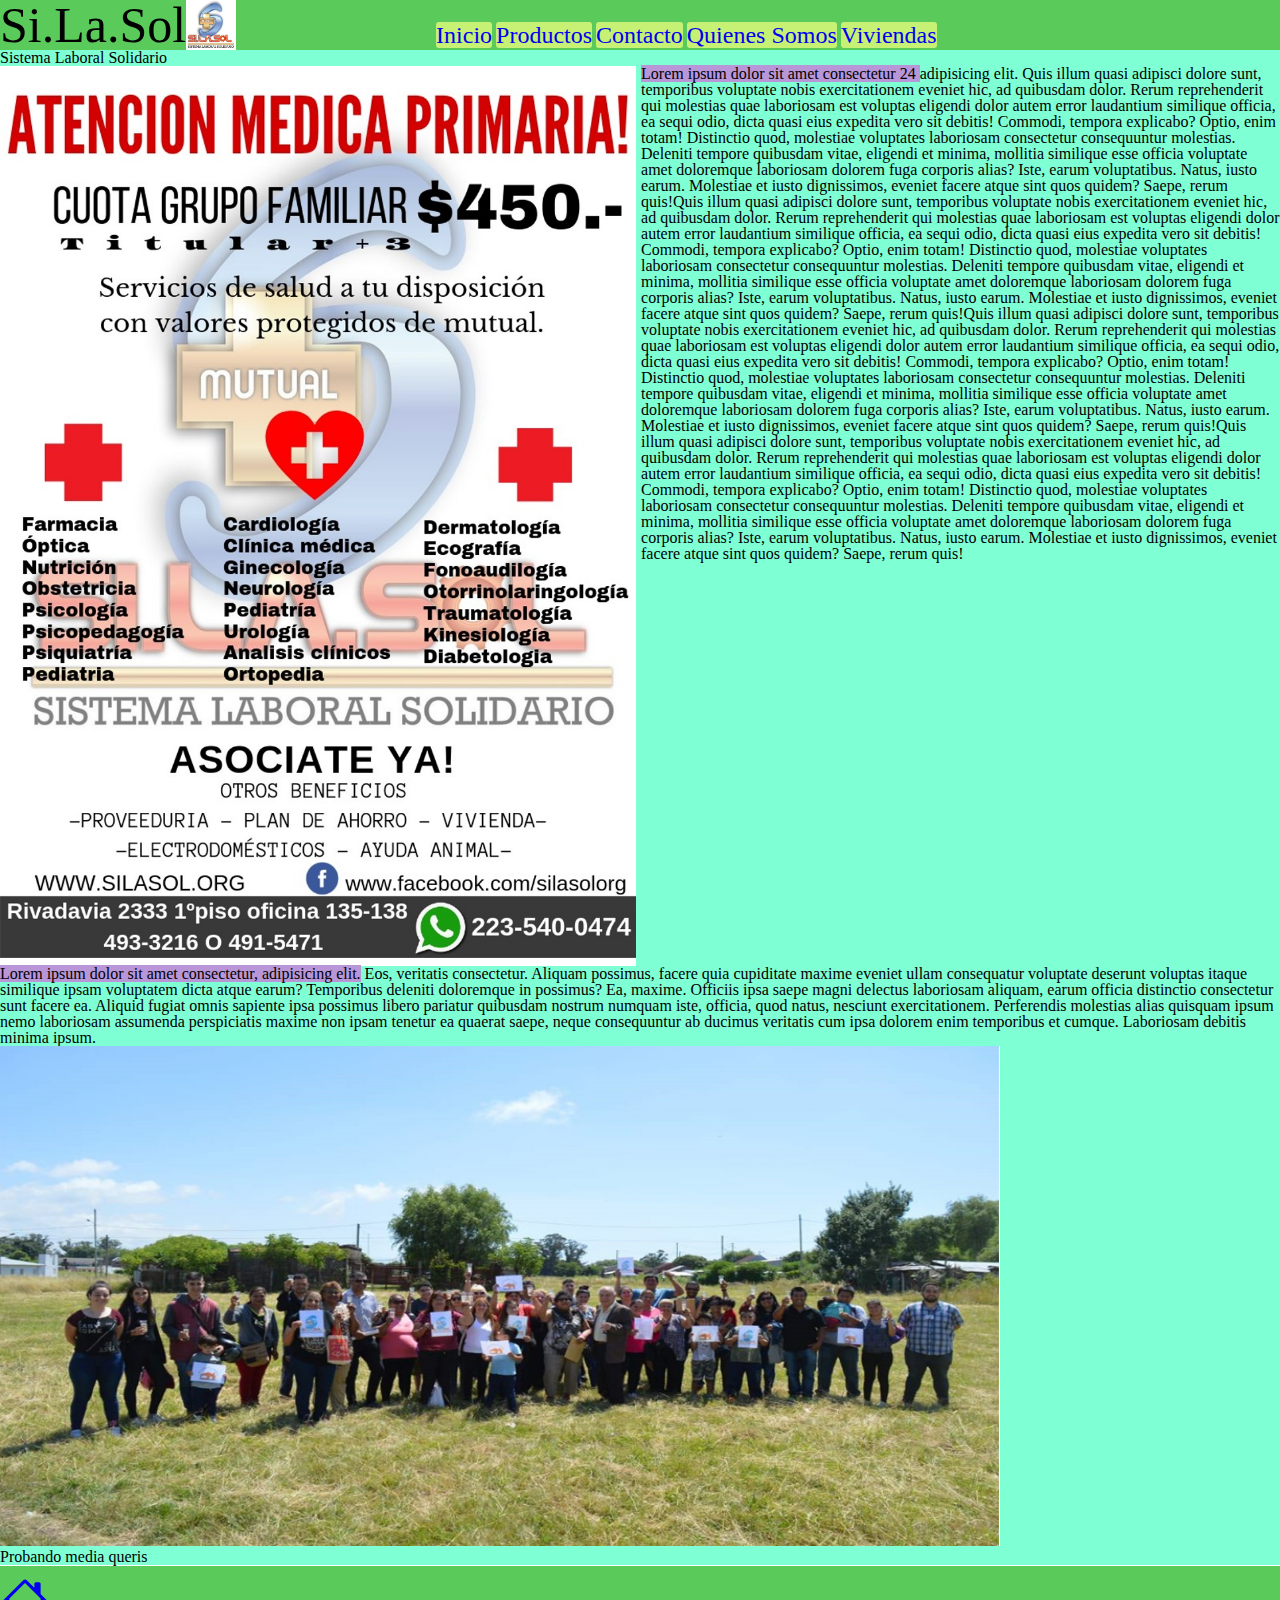
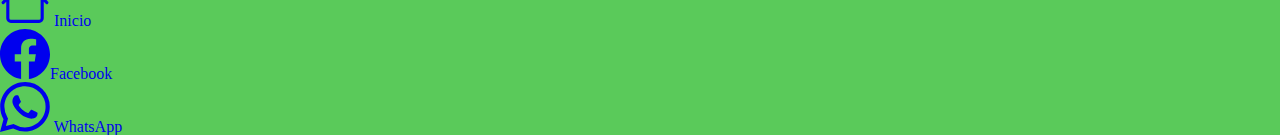
<file: index.html>
<!DOCTYPE html>
<html lang="en">
<head>
    <meta charset="UTF-8">
    <meta http-equiv="X-UA-Compatible" content="IE=edge">
    <meta name="viewport" content="width=device-width, initial-scale=1.0">
    <title>Si.La.Sol</title>
    <link rel="shortcut icon" href="./imagen/Logo silasol jpg.jpg" type="image/x-icon">
    <link rel="stylesheet" href="./css/css.css">
    <link rel="preconnect" href="https://fonts.googleapis.com">
    <link rel="preconnect" href="https://fonts.gstatic.com" crossorigin>
    <link href="https://fonts.googleapis.com/css2?family=Heebo:wght@400;700&family=Open+Sans:wght@400;700&display=swap" rel="stylesheet">
    <link rel="stylesheet" href="./css/reset.css">
    <link href="https://cdn.jsdelivr.net/npm/bootstrap@5.3.0-alpha1/dist/css/bootstrap.min.css" rel="stylesheet" integrity="sha384-GLhlTQ8iRABdZLl6O3oVMWSktQOp6b7In1Zl3/Jr59b6EGGoI1aFkw7cmDA6j6gD" crossorigin="anonymous">
</head>
<body>
    <header class="header">
        <h1 class="header__titulo">Si.La.Sol</h1>
        <img class="header__img" src="./imagen/Logo silasol jpg.jpg" alt="Logo"
        height="50px" width="auto" id="logo">
        <nav class="header__nav">
            <ul class="header__nav__ul">
                <li class="header__nav__ul__item"><a href="./index.html">Inicio</a></li>
                <li class="header__nav__ul__item"><a href="./pages/productos.html">Productos</a></li>
                <li class="header__nav__ul__item"><a href="./pages/contacto.html">Contacto</a></li>
                <li class="header__nav__ul__item"><a href="./pages/quienes somos.html">Quienes Somos</a></li>
                <li class="header__nav__ul__item"><a href="./pages/viviendas.html">Viviendas</a></li>
            </ul>
        </nav>
    </header>

<main id="contenido">

    <h2 class="main__titulo">Sistema Laboral Solidario</h2>
    <div class="main__div">
        <img  class="main__div__img" src="./imagen/WhatsApp Image 2019-06-26 at 15.56.46.jpeg" alt="imagen promo" class="imangen"
        width="650" height="900">
        <p class="main__div__parrafo">
             <span>
                 <strong> 
                     Lorem ipsum dolor sit amet consectetur 24
                </strong>
             </span>
            adipisicing elit. Quis illum quasi adipisci dolore sunt, temporibus voluptate nobis exercitationem eveniet hic, ad quibusdam dolor. Rerum reprehenderit qui molestias quae laboriosam est voluptas eligendi dolor autem error laudantium similique officia, ea sequi odio, dicta quasi eius expedita vero sit debitis! Commodi, tempora explicabo? Optio, enim totam! Distinctio quod, molestiae voluptates laboriosam consectetur consequuntur molestias. Deleniti tempore quibusdam vitae, eligendi et minima, mollitia similique esse officia voluptate amet doloremque laboriosam dolorem fuga corporis alias? Iste, earum voluptatibus. Natus, iusto earum. Molestiae et iusto dignissimos, eveniet facere atque sint quos quidem? Saepe, rerum quis!Quis illum quasi adipisci dolore sunt, temporibus voluptate nobis exercitationem eveniet hic, ad quibusdam dolor. Rerum reprehenderit qui molestias quae laboriosam est voluptas eligendi dolor autem error laudantium similique officia, ea sequi odio, dicta quasi eius expedita vero sit debitis! Commodi, tempora explicabo? Optio, enim totam! Distinctio quod, molestiae voluptates laboriosam consectetur consequuntur molestias. Deleniti tempore quibusdam vitae, eligendi et minima, mollitia similique esse officia voluptate amet doloremque laboriosam dolorem fuga corporis alias? Iste, earum voluptatibus. Natus, iusto earum. Molestiae et iusto dignissimos, eveniet facere atque sint quos quidem? Saepe, rerum quis!Quis illum quasi adipisci dolore sunt, temporibus voluptate nobis exercitationem eveniet hic, ad quibusdam dolor. Rerum reprehenderit qui molestias quae laboriosam est voluptas eligendi dolor autem error laudantium similique officia, ea sequi odio, dicta quasi eius expedita vero sit debitis! Commodi, tempora explicabo? Optio, enim totam! Distinctio quod, molestiae voluptates laboriosam consectetur consequuntur molestias. Deleniti tempore quibusdam vitae, eligendi et minima, mollitia similique esse officia voluptate amet doloremque laboriosam dolorem fuga corporis alias? Iste, earum voluptatibus. Natus, iusto earum. Molestiae et iusto dignissimos, eveniet facere atque sint quos quidem? Saepe, rerum quis!Quis illum quasi adipisci dolore sunt, temporibus voluptate nobis exercitationem eveniet hic, ad quibusdam dolor. Rerum reprehenderit qui molestias quae laboriosam est voluptas eligendi dolor autem error laudantium similique officia, ea sequi odio, dicta quasi eius expedita vero sit debitis! Commodi, tempora explicabo? Optio, enim totam! Distinctio quod, molestiae voluptates laboriosam consectetur consequuntur molestias. Deleniti tempore quibusdam vitae, eligendi et minima, mollitia similique esse officia voluptate amet doloremque laboriosam dolorem fuga corporis alias? Iste, earum voluptatibus. Natus, iusto earum. Molestiae et iusto dignissimos, eveniet facere atque sint quos quidem? Saepe, rerum quis!
        </p>
    
    </div>    
    
    <div>

    <p class="main__div__parrafo">
       <span><strong> Lorem ipsum dolor sit amet consectetur, adipisicing elit.</strong></span> Eos, veritatis consectetur. Aliquam possimus, facere quia cupiditate maxime eveniet ullam consequatur voluptate deserunt voluptas itaque similique ipsam voluptatem dicta atque earum? Temporibus deleniti doloremque in possimus? Ea, maxime. Officiis ipsa saepe magni delectus laboriosam aliquam, earum officia distinctio consectetur sunt facere ea. Aliquid fugiat omnis sapiente ipsa possimus libero pariatur quibusdam nostrum numquam iste, officia, quod natus, nesciunt exercitationem. Perferendis molestias alias quisquam ipsum nemo laboriosam assumenda perspiciatis maxime non ipsam tenetur ea quaerat saepe, neque consequuntur ab ducimus veritatis cum ipsa dolorem enim temporibus et cumque. Laboriosam debitis minima ipsum.</p>
        <img class="main__div__parrafo__img" src="./imagen/gente.png" alt="Gente" height="500" width="1000"class="gente">
    </div>
    <div><h4>Probando media queris</h4></div>
</main>   
    
<script src="https://cdn.jsdelivr.net/npm/bootstrap@5.3.0-alpha1/dist/js/bootstrap.bundle.min.js" integrity="sha384-w76AqPfDkMBDXo30jS1Sgez6pr3x5MlQ1ZAGC+nuZB+EYdgRZgiwxhTBTkF7CXvN" crossorigin="anonymous"></script>

<footer class="pie">
    
    
    <a class="pie_a" href="./index.html"><svg xmlns="http://www.w3.org/2000/svg" width="50" height="auto" fill="currentColor" class="bi bi-house" viewBox="0 0 16 16">
        <path d="M8.707 1.5a1 1 0 0 0-1.414 0L.646 8.146a.5.5 0 0 0 .708.708L2 8.207V13.5A1.5 1.5 0 0 0 3.5 15h9a1.5 1.5 0 0 0 1.5-1.5V8.207l.646.647a.5.5 0 0 0 .708-.708L13 5.793V2.5a.5.5 0 0 0-.5-.5h-1a.5.5 0 0 0-.5.5v1.293L8.707 1.5ZM13 7.207V13.5a.5.5 0 0 1-.5.5h-9a.5.5 0 0 1-.5-.5V7.207l5-5 5 5Z"/>
      </svg> Inicio</a>
    <a class="pie_a" href="https://www.facebook.com/silasolorg/" target="_blank"> <svg xmlns="http://www.w3.org/2000/svg" width="50" height="auto" fill="currentColor" class="bi bi-facebook" viewBox="0 0 16 16">
        <path d="M16 8.049c0-4.446-3.582-8.05-8-8.05C3.58 0-.002 3.603-.002 8.05c0 4.017 2.926 7.347 6.75 7.951v-5.625h-2.03V8.05H6.75V6.275c0-2.017 1.195-3.131 3.022-3.131.876 0 1.791.157 1.791.157v1.98h-1.009c-.993 0-1.303.621-1.303 1.258v1.51h2.218l-.354 2.326H9.25V16c3.824-.604 6.75-3.934 6.75-7.951z"/>
      </svg>Facebook</a>
    <a class="pie_a" href="https://api.whatsapp.com/send?phone=%2B542235400474&fbclid=IwAR19FDx7lKIBfdMi1DIQXU4MSKEjNM5yCfpDGeL297csPQtKA3OAd_nwppw" target="_blanks"><svg xmlns="http://www.w3.org/2000/svg" width="50" height="auto" fill="currentColor" class="bi bi-whatsapp" viewBox="0 0 16 16">
        <path d="M13.601 2.326A7.854 7.854 0 0 0 7.994 0C3.627 0 .068 3.558.064 7.926c0 1.399.366 2.76 1.057 3.965L0 16l4.204-1.102a7.933 7.933 0 0 0 3.79.965h.004c4.368 0 7.926-3.558 7.93-7.93A7.898 7.898 0 0 0 13.6 2.326zM7.994 14.521a6.573 6.573 0 0 1-3.356-.92l-.24-.144-2.494.654.666-2.433-.156-.251a6.56 6.56 0 0 1-1.007-3.505c0-3.626 2.957-6.584 6.591-6.584a6.56 6.56 0 0 1 4.66 1.931 6.557 6.557 0 0 1 1.928 4.66c-.004 3.639-2.961 6.592-6.592 6.592zm3.615-4.934c-.197-.099-1.17-.578-1.353-.646-.182-.065-.315-.099-.445.099-.133.197-.513.646-.627.775-.114.133-.232.148-.43.05-.197-.1-.836-.308-1.592-.985-.59-.525-.985-1.175-1.103-1.372-.114-.198-.011-.304.088-.403.087-.088.197-.232.296-.346.1-.114.133-.198.198-.33.065-.134.034-.248-.015-.347-.05-.099-.445-1.076-.612-1.47-.16-.389-.323-.335-.445-.34-.114-.007-.247-.007-.38-.007a.729.729 0 0 0-.529.247c-.182.198-.691.677-.691 1.654 0 .977.71 1.916.81 2.049.098.133 1.394 2.132 3.383 2.992.47.205.84.326 1.129.418.475.152.904.129 1.246.08.38-.058 1.171-.48 1.338-.943.164-.464.164-.86.114-.943-.049-.084-.182-.133-.38-.232z"/>
      </svg> WhatsApp </a>
</footer>

</body>
</html>
</file>
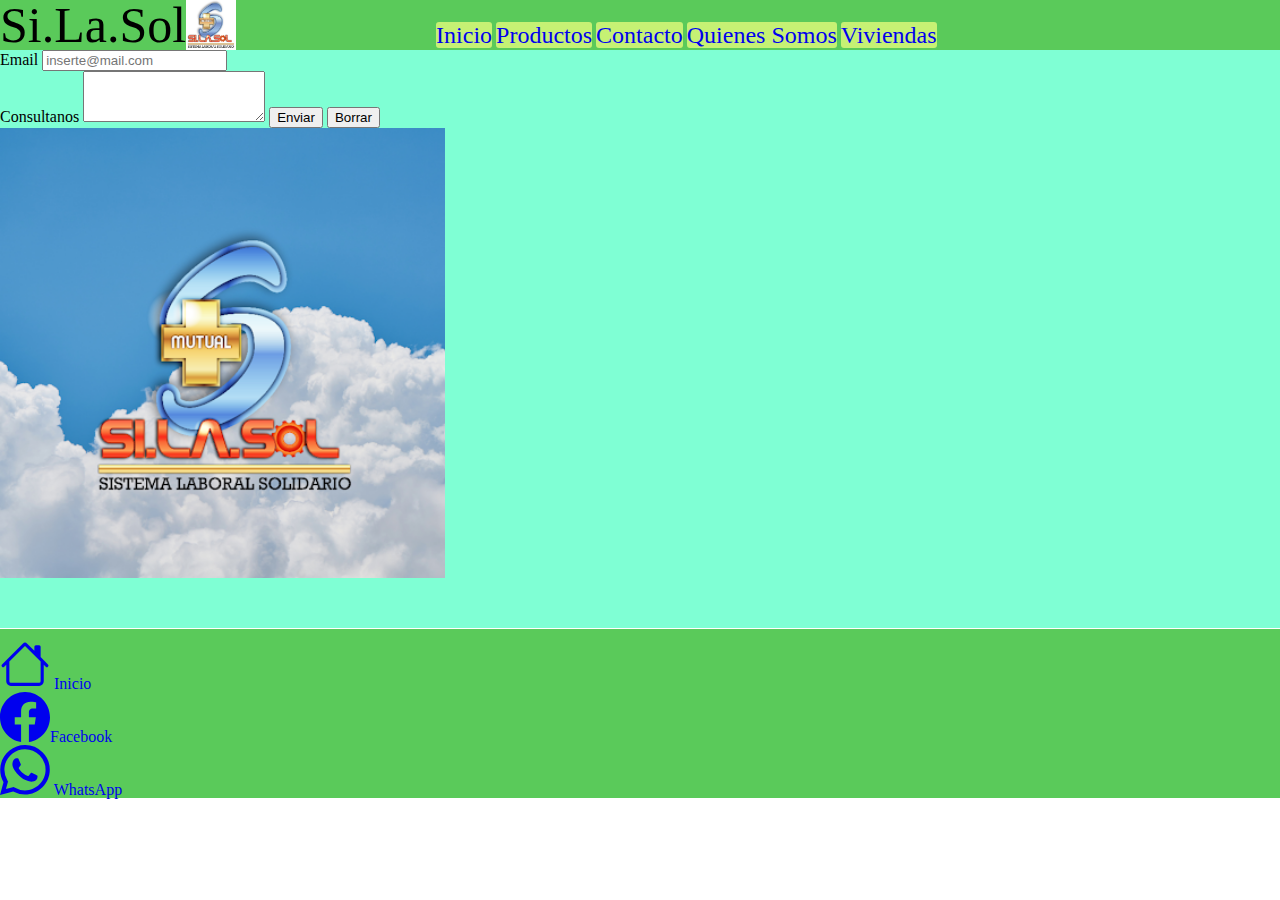
<file: pages/contacto.html>
<!DOCTYPE html>
<html lang="en">
<head>
    <meta charset="UTF-8">
    <meta http-equiv="X-UA-Compatible" content="IE=edge">
    <meta name="viewport" content="width=device-width, initial-scale=1.0">
    <title>Contacto</title>
    <link rel="stylesheet" href="../css/css.css">
    <link rel="shortcut icon" href="../imagen/Logo silasol jpg.jpg" type="image/x-icon">
    <link rel="preconnect" href="https://fonts.googleapis.com">
    <link rel="preconnect" href="https://fonts.gstatic.com" crossorigin>
    <link href="https://fonts.googleapis.com/css2?family=Heebo:wght@400;700&family=Open+Sans:wght@400;700&display=swap" rel="stylesheet">
    <link rel="stylesheet" href="../css/reset.css">
    <link href="https://cdn.jsdelivr.net/npm/bootstrap@5.3.0-alpha1/dist/css/bootstrap.min.css" rel="stylesheet" integrity="sha384-GLhlTQ8iRABdZLl6O3oVMWSktQOp6b7In1Zl3/Jr59b6EGGoI1aFkw7cmDA6j6gD" crossorigin="anonymous">
</head>
<body>
    <header class="header">
        <h1 class="header__titulo">Si.La.Sol</h1>
        <img class="header__img" src="../imagen/Logo silasol jpg.jpg" alt="Logo"
        height="50px" width="auto" id="logo">
        <nav class="header__nav">
            <ul class="header__nav__ul">
                <li class="header__nav__ul__item"><a href="../index.html">Inicio</a></li>
                <li class="header__nav__ul__item"><a href="./productos.html">Productos</a></li>
                <li class="header__nav__ul__item"><a href="./contacto.html">Contacto</a></li>
                <li class="header__nav__ul__item"><a href="./quienes somos.html">Quienes Somos</a></li>
                <li class="header__nav__ul__item"><a href="./viviendas.html">Viviendas</a></li>
            </ul>
        </nav>
    </header>

   <div>

       <!-- <section class="section__fondo">
           
           <div class="div__h2">
               <h2>Contactanos</h2>
            </div>
            
            <section class="section__form">
                <form action="">
                    <label for="nombre">Nombre</label>
                    <input type="text" id="Nombre" required>
                    <label for="Apellido">Apellido</label>
                    <input type="text" id="Apellido" required>
                    <label for="Email">Email</label>
                    <input type="email" name="" id="Email" required>
                    <label for="Telefono">Telefono</label>
                    <input type="text" id="Telefono" required>
                    <label for="Consultas">Consultas</label>
                    <textarea name="" id="Consultas" cols="30" rows="10" class="bloque"></textarea>
                    <label for="masculino">Masculino</label>
                    <input type="radio" name="genero" id="masculino" class="genero">
                    <label for="Femenino">Femenino</label>
                    <input type="radio" name="genero" id="Femenino" class="genero">
                    <label for="Otro">Otro</label>
                    <input type="radio" name="genero" id="Otro" class="genero">
                    <input type="submit" value="Enviar">
                    <input type="reset" value="Borrar Todo">
                    
                </section>
            </form> -->
        </div> 
        <section class="fondo__contacto">
            <form action="">

                <div class="mb-3">
                    <label for="exampleFormControlInput1" class="form-label">Email </label>
                    <input type="email" class="form-control" id="exampleFormControlInput1" placeholder="inserte@mail.com">
                </div>
                <div class="mb-3">
                    <label for="exampleFormControlTextarea1" class="form-label">Consultanos</label>
                    <textarea class="form-control" id="exampleFormControlTextarea1" rows="3"></textarea >
                        <input type="button" value="Enviar">
                        <input type="reset" value="Borrar">
                    </form>
            </div>
            <div class="contacto">
                <img class="contacto__1" src="../imagen/silasol3.png" alt="silasol3" width="450" height="450" >
            
                <iframe class="contacto__2" src="https://www.google.com/maps/embed?pb=!1m14!1m8!1m3!1d12575.54081884783!2d-57.5552127!3d-38.003138!3m2!1i1024!2i768!4f13.1!3m3!1m2!1s0x9584dc1ba96b74f5%3A0x1758870b45f4565e!2sAsociaci%C3%B3n%20Mutual%20Sistema%20Laboral%20Solidario%20-%20SILASOL!5e0!3m2!1ses!2sar!4v1676932755085!5m2!1ses!2sar" width="100%" height="450" style="border:0;" allowfullscreen="" loading="lazy" referrerpolicy="no-referrer-when-downgrade"></iframe>
            
            
    
            </div>
        </section>
        
        
        <script src="https://cdn.jsdelivr.net/npm/bootstrap@5.3.0-alpha1/dist/js/bootstrap.bundle.min.js" integrity="sha384-w76AqPfDkMBDXo30jS1Sgez6pr3x5MlQ1ZAGC+nuZB+EYdgRZgiwxhTBTkF7CXvN" crossorigin="anonymous"></script>
        

        <footer class="pie">
    
    
            <a href="../index.html"><svg xmlns="http://www.w3.org/2000/svg" width="50" height="auto" fill="currentColor" class="bi bi-house" viewBox="0 0 16 16">
                <path d="M8.707 1.5a1 1 0 0 0-1.414 0L.646 8.146a.5.5 0 0 0 .708.708L2 8.207V13.5A1.5 1.5 0 0 0 3.5 15h9a1.5 1.5 0 0 0 1.5-1.5V8.207l.646.647a.5.5 0 0 0 .708-.708L13 5.793V2.5a.5.5 0 0 0-.5-.5h-1a.5.5 0 0 0-.5.5v1.293L8.707 1.5ZM13 7.207V13.5a.5.5 0 0 1-.5.5h-9a.5.5 0 0 1-.5-.5V7.207l5-5 5 5Z"/>
              </svg> Inicio</a>
            <a href="https://www.facebook.com/silasolorg/" target="_blank"> <svg xmlns="http://www.w3.org/2000/svg" width="50" height="auto" fill="currentColor" class="bi bi-facebook" viewBox="0 0 16 16">
                <path d="M16 8.049c0-4.446-3.582-8.05-8-8.05C3.58 0-.002 3.603-.002 8.05c0 4.017 2.926 7.347 6.75 7.951v-5.625h-2.03V8.05H6.75V6.275c0-2.017 1.195-3.131 3.022-3.131.876 0 1.791.157 1.791.157v1.98h-1.009c-.993 0-1.303.621-1.303 1.258v1.51h2.218l-.354 2.326H9.25V16c3.824-.604 6.75-3.934 6.75-7.951z"/>
              </svg>Facebook</a>
            <a href="https://api.whatsapp.com/send?phone=%2B542235400474&fbclid=IwAR19FDx7lKIBfdMi1DIQXU4MSKEjNM5yCfpDGeL297csPQtKA3OAd_nwppw" target="_blanks"><svg xmlns="http://www.w3.org/2000/svg" width="50" height="auto" fill="currentColor" class="bi bi-whatsapp" viewBox="0 0 16 16">
                <path d="M13.601 2.326A7.854 7.854 0 0 0 7.994 0C3.627 0 .068 3.558.064 7.926c0 1.399.366 2.76 1.057 3.965L0 16l4.204-1.102a7.933 7.933 0 0 0 3.79.965h.004c4.368 0 7.926-3.558 7.93-7.93A7.898 7.898 0 0 0 13.6 2.326zM7.994 14.521a6.573 6.573 0 0 1-3.356-.92l-.24-.144-2.494.654.666-2.433-.156-.251a6.56 6.56 0 0 1-1.007-3.505c0-3.626 2.957-6.584 6.591-6.584a6.56 6.56 0 0 1 4.66 1.931 6.557 6.557 0 0 1 1.928 4.66c-.004 3.639-2.961 6.592-6.592 6.592zm3.615-4.934c-.197-.099-1.17-.578-1.353-.646-.182-.065-.315-.099-.445.099-.133.197-.513.646-.627.775-.114.133-.232.148-.43.05-.197-.1-.836-.308-1.592-.985-.59-.525-.985-1.175-1.103-1.372-.114-.198-.011-.304.088-.403.087-.088.197-.232.296-.346.1-.114.133-.198.198-.33.065-.134.034-.248-.015-.347-.05-.099-.445-1.076-.612-1.47-.16-.389-.323-.335-.445-.34-.114-.007-.247-.007-.38-.007a.729.729 0 0 0-.529.247c-.182.198-.691.677-.691 1.654 0 .977.71 1.916.81 2.049.098.133 1.394 2.132 3.383 2.992.47.205.84.326 1.129.418.475.152.904.129 1.246.08.38-.058 1.171-.48 1.338-.943.164-.464.164-.86.114-.943-.049-.084-.182-.133-.38-.232z"/>
              </svg> WhatsApp </a>
        </footer>

</body>
</html>
</file>
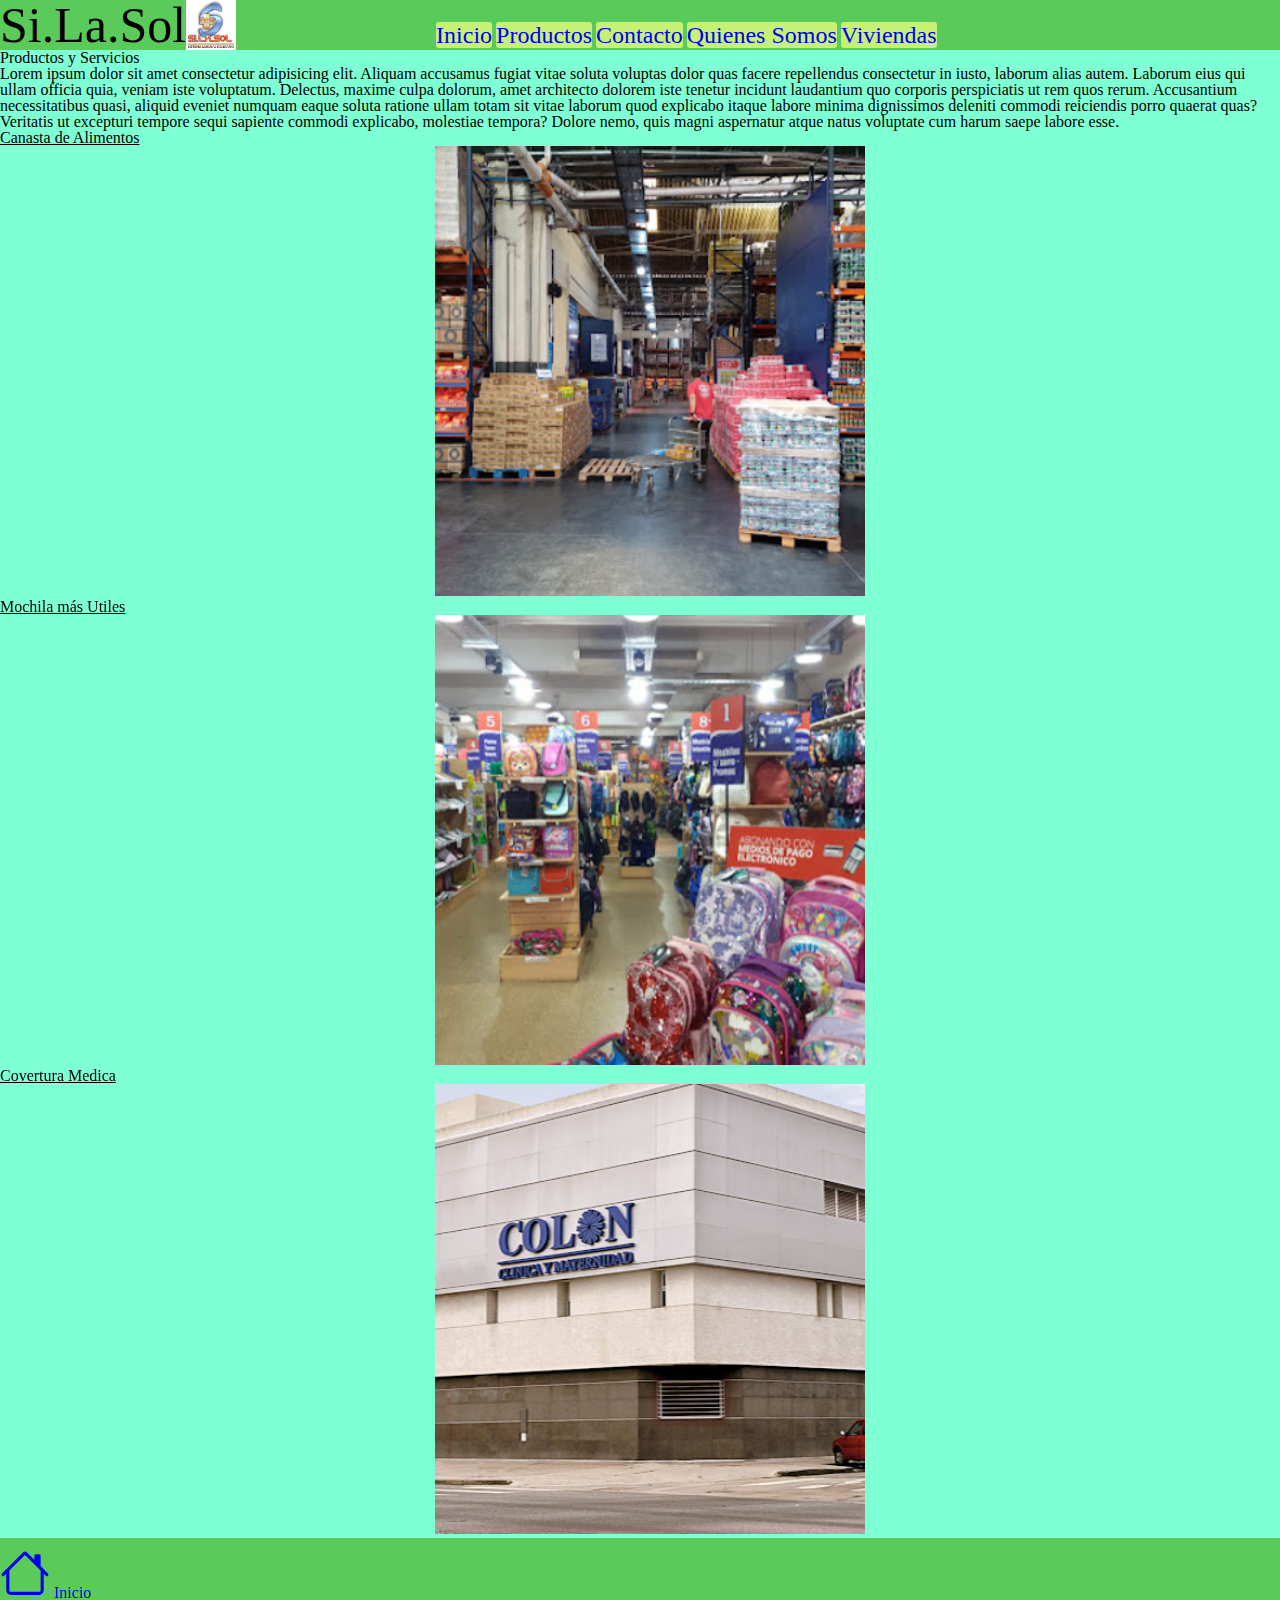
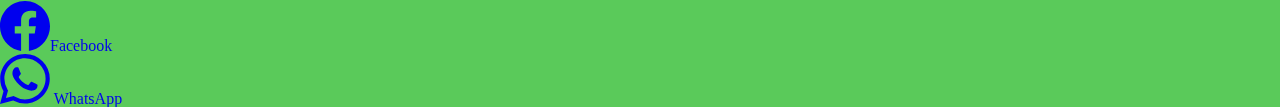
<file: pages/productos.html>
<!DOCTYPE html>
<html lang="en">
<head>
    <meta charset="UTF-8">
    <meta http-equiv="X-UA-Compatible" content="IE=edge">
    <meta name="viewport" content="width=device-width, initial-scale=1.0">
    <title>Productos</title>
   <link rel="stylesheet" href="../css/css.css">
    <link rel="shortcut icon" href="../imagen/Logo silasol jpg.jpg" type="image/x-icon">
    <link rel="preconnect" href="https://fonts.googleapis.com">
    <link rel="preconnect" href="https://fonts.gstatic.com" crossorigin>
    <link href="https://fonts.googleapis.com/css2?family=Heebo:wght@400;700&family=Open+Sans:wght@400;700&display=swap" rel="stylesheet">
    <link rel="stylesheet" href="../css/reset.css">
    <link href="https://cdn.jsdelivr.net/npm/bootstrap@5.3.0-alpha1/dist/css/bootstrap.min.css" rel="stylesheet" integrity="sha384-GLhlTQ8iRABdZLl6O3oVMWSktQOp6b7In1Zl3/Jr59b6EGGoI1aFkw7cmDA6j6gD" crossorigin="anonymous">
</head>
<body>
    <header class="header">
        <h1 class="header__titulo">Si.La.Sol</h1>
        <img class="header__img" src="../imagen/Logo silasol jpg.jpg" alt="Logo"
        height="50px" width="auto" id="logo">
        <nav class="header__nav">
            <ul class="header__nav__ul">
                <li class="header__nav__ul__item"><a href="../index.html">Inicio</a></li>
                <li class="header__nav__ul__item"><a href="./productos.html">Productos</a></li>
                <li class="header__nav__ul__item"><a href="./contacto.html">Contacto</a></li>
                <li class="header__nav__ul__item"><a href="./quienes somos.html">Quienes Somos</a></li>
                <li class="header__nav__ul__item"><a href="./viviendas.html">Viviendas</a></li>
            </ul>
        </nav>
    </header>
    
    
</div>
    <main id="contenido__productos">
        <div class="titular">
        <h2>Productos y Servicios</h2>
        <div><p>
            Lorem ipsum dolor sit amet consectetur adipisicing elit. Aliquam accusamus fugiat vitae soluta voluptas dolor quas facere repellendus consectetur in iusto, laborum alias autem. Laborum eius qui ullam officia quia, veniam iste voluptatum. Delectus, maxime culpa dolorum, amet architecto dolorem iste tenetur incidunt laudantium quo corporis perspiciatis ut rem quos rerum. Accusantium necessitatibus quasi, aliquid eveniet numquam eaque soluta ratione ullam totam sit vitae laborum quod explicabo itaque labore minima dignissimos deleniti commodi reiciendis porro quaerat quas? Veritatis ut excepturi tempore sequi sapiente commodi explicabo, molestiae tempora? Dolore nemo, quis magni aspernatur atque natus voluptate cum harum saepe labore esse.
        </p></div>

       <section class="ImgMapa">

      
           <h3 id="main__div__productos">Canasta de Alimentos</h3>
           <div class="main__div">
                 <iframe class="mapa" src="https://www.google.com/maps/embed?pb=!1m18!1m12!1m3!1d3143.9047147172464!2d-57.60444914949592!3d-38.0026829525497!2m3!1f0!2f0!3f0!3m2!1i1024!2i768!4f13.1!3m3!1m2!1s0x9584d8d42d5ea781%3A0x5b51b7b3f8b75bf9!2sMayorista%20Hergo!5e0!3m2!1ses!2sar!4v1676934125084!5m2!1ses!2sar" width="430" height="450" style="border:0;" allowfullscreen="" loading="lazy" referrerpolicy="no-referrer-when-downgrade"></iframe>
                <a href="https://www.hergo.com.ar" target="_blank">

                    <img class="foto" src="../imagen/hergo.png" alt="hergo" width="430" height="450">
                </a>
            </div>
            <h3 id="main__div__productos">Mochila más Utiles</h3>
            <div class="main__div">
               <iframe class="mapa" src="https://www.google.com/maps/embed?pb=!1m18!1m12!1m3!1d3144.3830567369523!2d-57.56562144949634!3d-37.991524751908564!2m3!1f0!2f0!3f0!3m2!1i1024!2i768!4f13.1!3m3!1m2!1s0x9584d95215477191%3A0x260b5e23be72f887!2sOxford!5e0!3m2!1ses!2sar!4v1676934017280!5m2!1ses!2sar" width="430" height="450" style="border:0;" allowfullscreen="" loading="lazy" referrerpolicy="no-referrer-when-downgrade"></iframe>
              <a href="https://www.oxfordlibreria.com.ar" target="_blank">

                  <img class="foto" src="../imagen/mochilas.png" alt="mochilas" width="430" height="450">
                </a>
            </div>
            <h3 id="main__div__productos">Covertura Medica</h3>
            <div class="main__div">
           <iframe class="mapa" src="https://www.google.com/maps/embed?pb=!1m18!1m12!1m3!1d3144.1064583934035!2d-57.56265834949594!3d-37.9979772522794!2m3!1f0!2f0!3f0!3m2!1i1024!2i768!4f13.1!3m3!1m2!1s0x9584deac3dd796f9%3A0xdd306426cec6da37!2zQ2zDrW5pY2EgQ29sw7Nu!5e0!3m2!1ses!2sar!4v1676933895138!5m2!1ses!2sar" width="430" height="450" style="border:0;" allowfullscreen="" loading="lazy" referrerpolicy="no-referrer-when-downgrade"></iframe>
           <a href="http://www.clinicacolon.com.ar" target="_blank">
           <img class="foto" src="../imagen/clinicacolon.png" alt="clinicacolon" width="430" height="450">
           </a>
        </div>
           
       
    </section>

        <script src="https://cdn.jsdelivr.net/npm/bootstrap@5.3.0-alpha1/dist/js/bootstrap.bundle.min.js" integrity="sha384-w76AqPfDkMBDXo30jS1Sgez6pr3x5MlQ1ZAGC+nuZB+EYdgRZgiwxhTBTkF7CXvN" crossorigin="anonymous"></script>
        <footer class="pie">
    
    
            <a href="../index.html"><svg xmlns="http://www.w3.org/2000/svg" width="50" height="auto" fill="currentColor" class="bi bi-house" viewBox="0 0 16 16">
                <path d="M8.707 1.5a1 1 0 0 0-1.414 0L.646 8.146a.5.5 0 0 0 .708.708L2 8.207V13.5A1.5 1.5 0 0 0 3.5 15h9a1.5 1.5 0 0 0 1.5-1.5V8.207l.646.647a.5.5 0 0 0 .708-.708L13 5.793V2.5a.5.5 0 0 0-.5-.5h-1a.5.5 0 0 0-.5.5v1.293L8.707 1.5ZM13 7.207V13.5a.5.5 0 0 1-.5.5h-9a.5.5 0 0 1-.5-.5V7.207l5-5 5 5Z"/>
              </svg> Inicio</a>
            <a href="https://www.facebook.com/silasolorg/" target="_blank"> <svg xmlns="http://www.w3.org/2000/svg" width="50" height="auto" fill="currentColor" class="bi bi-facebook" viewBox="0 0 16 16">
                <path d="M16 8.049c0-4.446-3.582-8.05-8-8.05C3.58 0-.002 3.603-.002 8.05c0 4.017 2.926 7.347 6.75 7.951v-5.625h-2.03V8.05H6.75V6.275c0-2.017 1.195-3.131 3.022-3.131.876 0 1.791.157 1.791.157v1.98h-1.009c-.993 0-1.303.621-1.303 1.258v1.51h2.218l-.354 2.326H9.25V16c3.824-.604 6.75-3.934 6.75-7.951z"/>
              </svg>Facebook</a>
            <a href="https://api.whatsapp.com/send?phone=%2B542235400474&fbclid=IwAR19FDx7lKIBfdMi1DIQXU4MSKEjNM5yCfpDGeL297csPQtKA3OAd_nwppw" target="_blanks"><svg xmlns="http://www.w3.org/2000/svg" width="50" height="auto" fill="currentColor" class="bi bi-whatsapp" viewBox="0 0 16 16">
                <path d="M13.601 2.326A7.854 7.854 0 0 0 7.994 0C3.627 0 .068 3.558.064 7.926c0 1.399.366 2.76 1.057 3.965L0 16l4.204-1.102a7.933 7.933 0 0 0 3.79.965h.004c4.368 0 7.926-3.558 7.93-7.93A7.898 7.898 0 0 0 13.6 2.326zM7.994 14.521a6.573 6.573 0 0 1-3.356-.92l-.24-.144-2.494.654.666-2.433-.156-.251a6.56 6.56 0 0 1-1.007-3.505c0-3.626 2.957-6.584 6.591-6.584a6.56 6.56 0 0 1 4.66 1.931 6.557 6.557 0 0 1 1.928 4.66c-.004 3.639-2.961 6.592-6.592 6.592zm3.615-4.934c-.197-.099-1.17-.578-1.353-.646-.182-.065-.315-.099-.445.099-.133.197-.513.646-.627.775-.114.133-.232.148-.43.05-.197-.1-.836-.308-1.592-.985-.59-.525-.985-1.175-1.103-1.372-.114-.198-.011-.304.088-.403.087-.088.197-.232.296-.346.1-.114.133-.198.198-.33.065-.134.034-.248-.015-.347-.05-.099-.445-1.076-.612-1.47-.16-.389-.323-.335-.445-.34-.114-.007-.247-.007-.38-.007a.729.729 0 0 0-.529.247c-.182.198-.691.677-.691 1.654 0 .977.71 1.916.81 2.049.098.133 1.394 2.132 3.383 2.992.47.205.84.326 1.129.418.475.152.904.129 1.246.08.38-.058 1.171-.48 1.338-.943.164-.464.164-.86.114-.943-.049-.084-.182-.133-.38-.232z"/>
              </svg> WhatsApp </a>
            </main>
        </footer>
    </body>
</html>
</file>
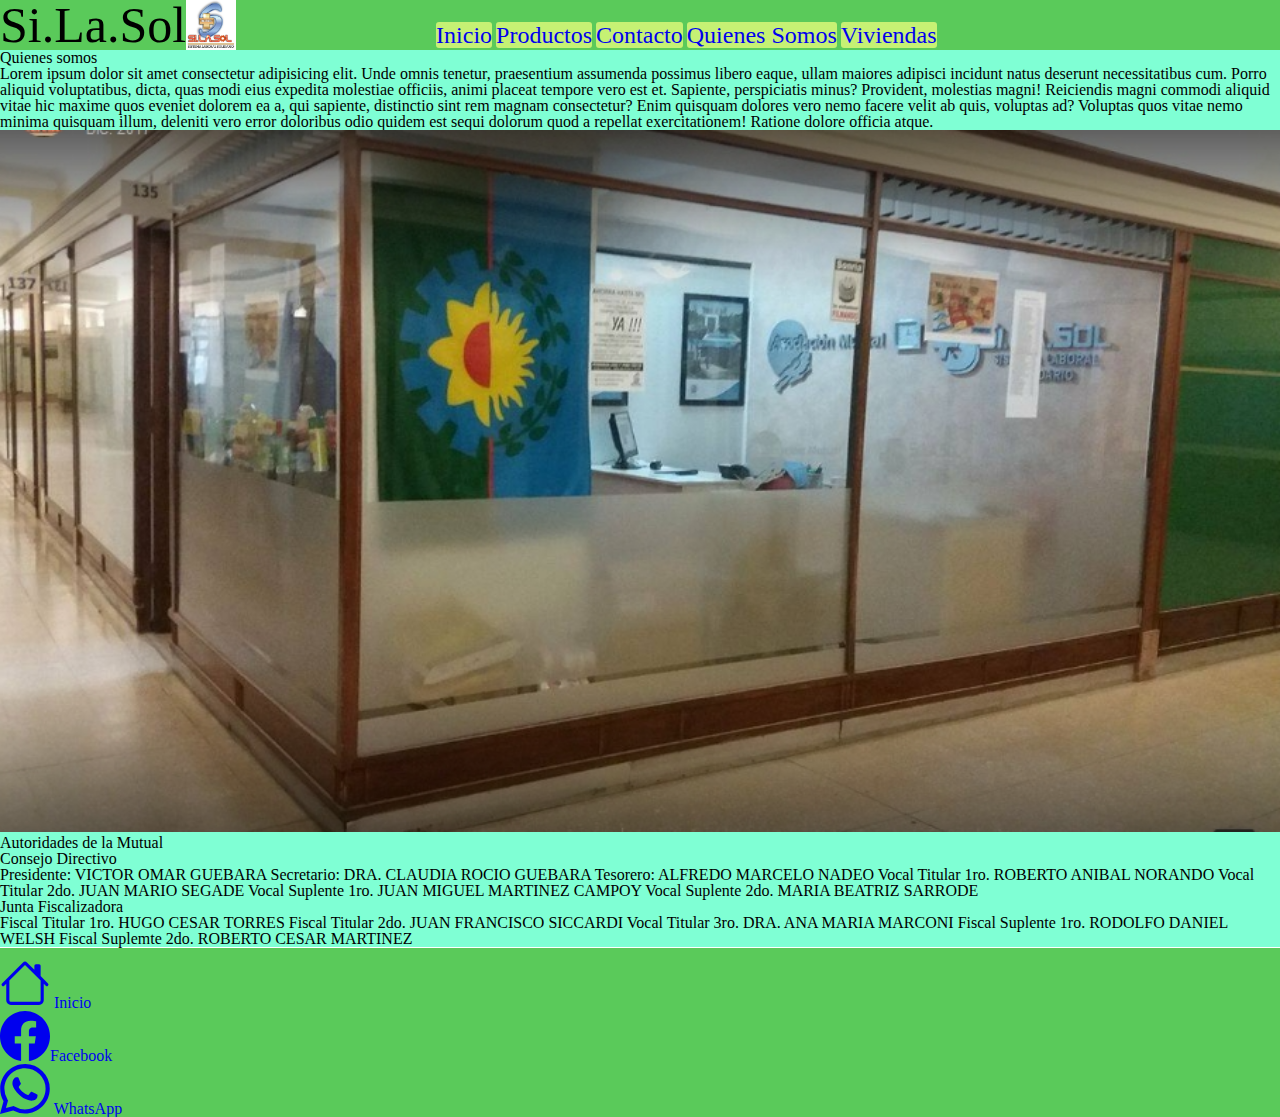
<file: pages/quienes somos.html>
<!DOCTYPE html>
<html lang="en">
<head>
    <meta charset="UTF-8">
    <meta http-equiv="X-UA-Compatible" content="IE=edge">
    <meta name="viewport" content="width=device-width, initial-scale=1.0">
    <title>Quienes Somos</title>
    <link rel="stylesheet" href="../css/css.css">
    <link rel="shortcut icon" href="../imagen/Logo silasol jpg.jpg" type="image/x-icon">
    <link rel="preconnect" href="https://fonts.googleapis.com">
    <link rel="preconnect" href="https://fonts.gstatic.com" crossorigin>
    <link href="https://fonts.googleapis.com/css2?family=Heebo:wght@400;700&family=Open+Sans:wght@400;700&display=swap" rel="stylesheet">
    <link rel="stylesheet" href="../css/reset.css">
    <link href="https://cdn.jsdelivr.net/npm/bootstrap@5.3.0-alpha1/dist/css/bootstrap.min.css" rel="stylesheet" integrity="sha384-GLhlTQ8iRABdZLl6O3oVMWSktQOp6b7In1Zl3/Jr59b6EGGoI1aFkw7cmDA6j6gD" crossorigin="anonymous">
</head>
<body>
    <header class="header">
        <h1 class="header__titulo">Si.La.Sol</h1>
        <img class="header__img" src="../imagen/Logo silasol jpg.jpg" alt="Logo"
        height="50px" width="auto" id="logo">
        <nav class="header__nav">
            <ul class="header__nav__ul">
                <li class="header__nav__ul__item"><a href="../index.html">Inicio</a></li>
                <li class="header__nav__ul__item"><a href="./productos.html">Productos</a></li>
                <li class="header__nav__ul__item"><a href="./contacto.html">Contacto</a></li>
                <li class="header__nav__ul__item"><a href="./quienes somos.html">Quienes Somos</a></li>
                <li class="header__nav__ul__item"><a href="./viviendas.html">Viviendas</a></li>
            </ul>
        </nav>
    </header>
    <main id="contenido">

        <section>
            
            <h2>Quienes somos</h2>
            <div><p>Lorem ipsum dolor sit amet consectetur adipisicing elit. Unde omnis tenetur, praesentium assumenda possimus libero eaque, ullam maiores adipisci incidunt natus deserunt necessitatibus cum. Porro aliquid voluptatibus, dicta, quas modi eius expedita molestiae officiis, animi placeat tempore vero est et. Sapiente, perspiciatis minus? Provident, molestias magni! Reiciendis magni commodi aliquid vitae hic maxime quos eveniet dolorem ea a, qui sapiente, distinctio sint rem magnam consectetur? Enim quisquam dolores vero nemo facere velit ab quis, voluptas ad? Voluptas quos vitae nemo minima quisquam illum, deleniti vero error doloribus odio quidem est sequi dolorum quod a repellat exercitationem! Ratione dolore officia atque.</p></div>
        </section>        
        <div>
            
            <img  class="imgVivienda" src="../imagen/Screenshot_1.png" alt="oficina">
        </div>
        <section>
            
            <h2>Autoridades de la Mutual</h2>
            
            <h3>Consejo Directivo</h3>
            
            <p> Presidente:                 VICTOR OMAR GUEBARA
                Secretario:                  DRA. CLAUDIA ROCIO GUEBARA
                Tesorero:                    ALFREDO MARCELO NADEO
                Vocal Titular 1ro.        ROBERTO ANIBAL NORANDO
                Vocal Titular 2do.       JUAN MARIO SEGADE
                Vocal Suplente 1ro.    JUAN MIGUEL MARTINEZ CAMPOY
                Vocal Suplente 2do.   MARIA BEATRIZ SARRODE
            </p>
            <h3>Junta Fiscalizadora</h3>
            
            <p> Fiscal Titular 1ro.            HUGO CESAR TORRES
                Fiscal Titular 2do.           JUAN FRANCISCO SICCARDI
                Vocal Titular 3ro.            DRA. ANA MARIA MARCONI
                Fiscal Suplente 1ro.        RODOLFO DANIEL WELSH
                Fiscal Suplemte 2do.      ROBERTO CESAR MARTINEZ
            </p>
            
        </section>
        
    </main>
        <script src="https://cdn.jsdelivr.net/npm/bootstrap@5.3.0-alpha1/dist/js/bootstrap.bundle.min.js" integrity="sha384-w76AqPfDkMBDXo30jS1Sgez6pr3x5MlQ1ZAGC+nuZB+EYdgRZgiwxhTBTkF7CXvN" crossorigin="anonymous"></script>


        <footer class="pie">
    
    
            <a href="../index.html"><svg xmlns="http://www.w3.org/2000/svg" width="50" height="auto" fill="currentColor" class="bi bi-house" viewBox="0 0 16 16">
                <path d="M8.707 1.5a1 1 0 0 0-1.414 0L.646 8.146a.5.5 0 0 0 .708.708L2 8.207V13.5A1.5 1.5 0 0 0 3.5 15h9a1.5 1.5 0 0 0 1.5-1.5V8.207l.646.647a.5.5 0 0 0 .708-.708L13 5.793V2.5a.5.5 0 0 0-.5-.5h-1a.5.5 0 0 0-.5.5v1.293L8.707 1.5ZM13 7.207V13.5a.5.5 0 0 1-.5.5h-9a.5.5 0 0 1-.5-.5V7.207l5-5 5 5Z"/>
              </svg> Inicio</a>
            <a href="https://www.facebook.com/silasolorg/" target="_blank"> <svg xmlns="http://www.w3.org/2000/svg" width="50" height="auto" fill="currentColor" class="bi bi-facebook" viewBox="0 0 16 16">
                <path d="M16 8.049c0-4.446-3.582-8.05-8-8.05C3.58 0-.002 3.603-.002 8.05c0 4.017 2.926 7.347 6.75 7.951v-5.625h-2.03V8.05H6.75V6.275c0-2.017 1.195-3.131 3.022-3.131.876 0 1.791.157 1.791.157v1.98h-1.009c-.993 0-1.303.621-1.303 1.258v1.51h2.218l-.354 2.326H9.25V16c3.824-.604 6.75-3.934 6.75-7.951z"/>
              </svg>Facebook</a>
            <a href="https://api.whatsapp.com/send?phone=%2B542235400474&fbclid=IwAR19FDx7lKIBfdMi1DIQXU4MSKEjNM5yCfpDGeL297csPQtKA3OAd_nwppw" target="_blanks"><svg xmlns="http://www.w3.org/2000/svg" width="50" height="auto" fill="currentColor" class="bi bi-whatsapp" viewBox="0 0 16 16">
                <path d="M13.601 2.326A7.854 7.854 0 0 0 7.994 0C3.627 0 .068 3.558.064 7.926c0 1.399.366 2.76 1.057 3.965L0 16l4.204-1.102a7.933 7.933 0 0 0 3.79.965h.004c4.368 0 7.926-3.558 7.93-7.93A7.898 7.898 0 0 0 13.6 2.326zM7.994 14.521a6.573 6.573 0 0 1-3.356-.92l-.24-.144-2.494.654.666-2.433-.156-.251a6.56 6.56 0 0 1-1.007-3.505c0-3.626 2.957-6.584 6.591-6.584a6.56 6.56 0 0 1 4.66 1.931 6.557 6.557 0 0 1 1.928 4.66c-.004 3.639-2.961 6.592-6.592 6.592zm3.615-4.934c-.197-.099-1.17-.578-1.353-.646-.182-.065-.315-.099-.445.099-.133.197-.513.646-.627.775-.114.133-.232.148-.43.05-.197-.1-.836-.308-1.592-.985-.59-.525-.985-1.175-1.103-1.372-.114-.198-.011-.304.088-.403.087-.088.197-.232.296-.346.1-.114.133-.198.198-.33.065-.134.034-.248-.015-.347-.05-.099-.445-1.076-.612-1.47-.16-.389-.323-.335-.445-.34-.114-.007-.247-.007-.38-.007a.729.729 0 0 0-.529.247c-.182.198-.691.677-.691 1.654 0 .977.71 1.916.81 2.049.098.133 1.394 2.132 3.383 2.992.47.205.84.326 1.129.418.475.152.904.129 1.246.08.38-.058 1.171-.48 1.338-.943.164-.464.164-.86.114-.943-.049-.084-.182-.133-.38-.232z"/>
              </svg> WhatsApp </a>
        </footer>

</body>
</html>
</file>
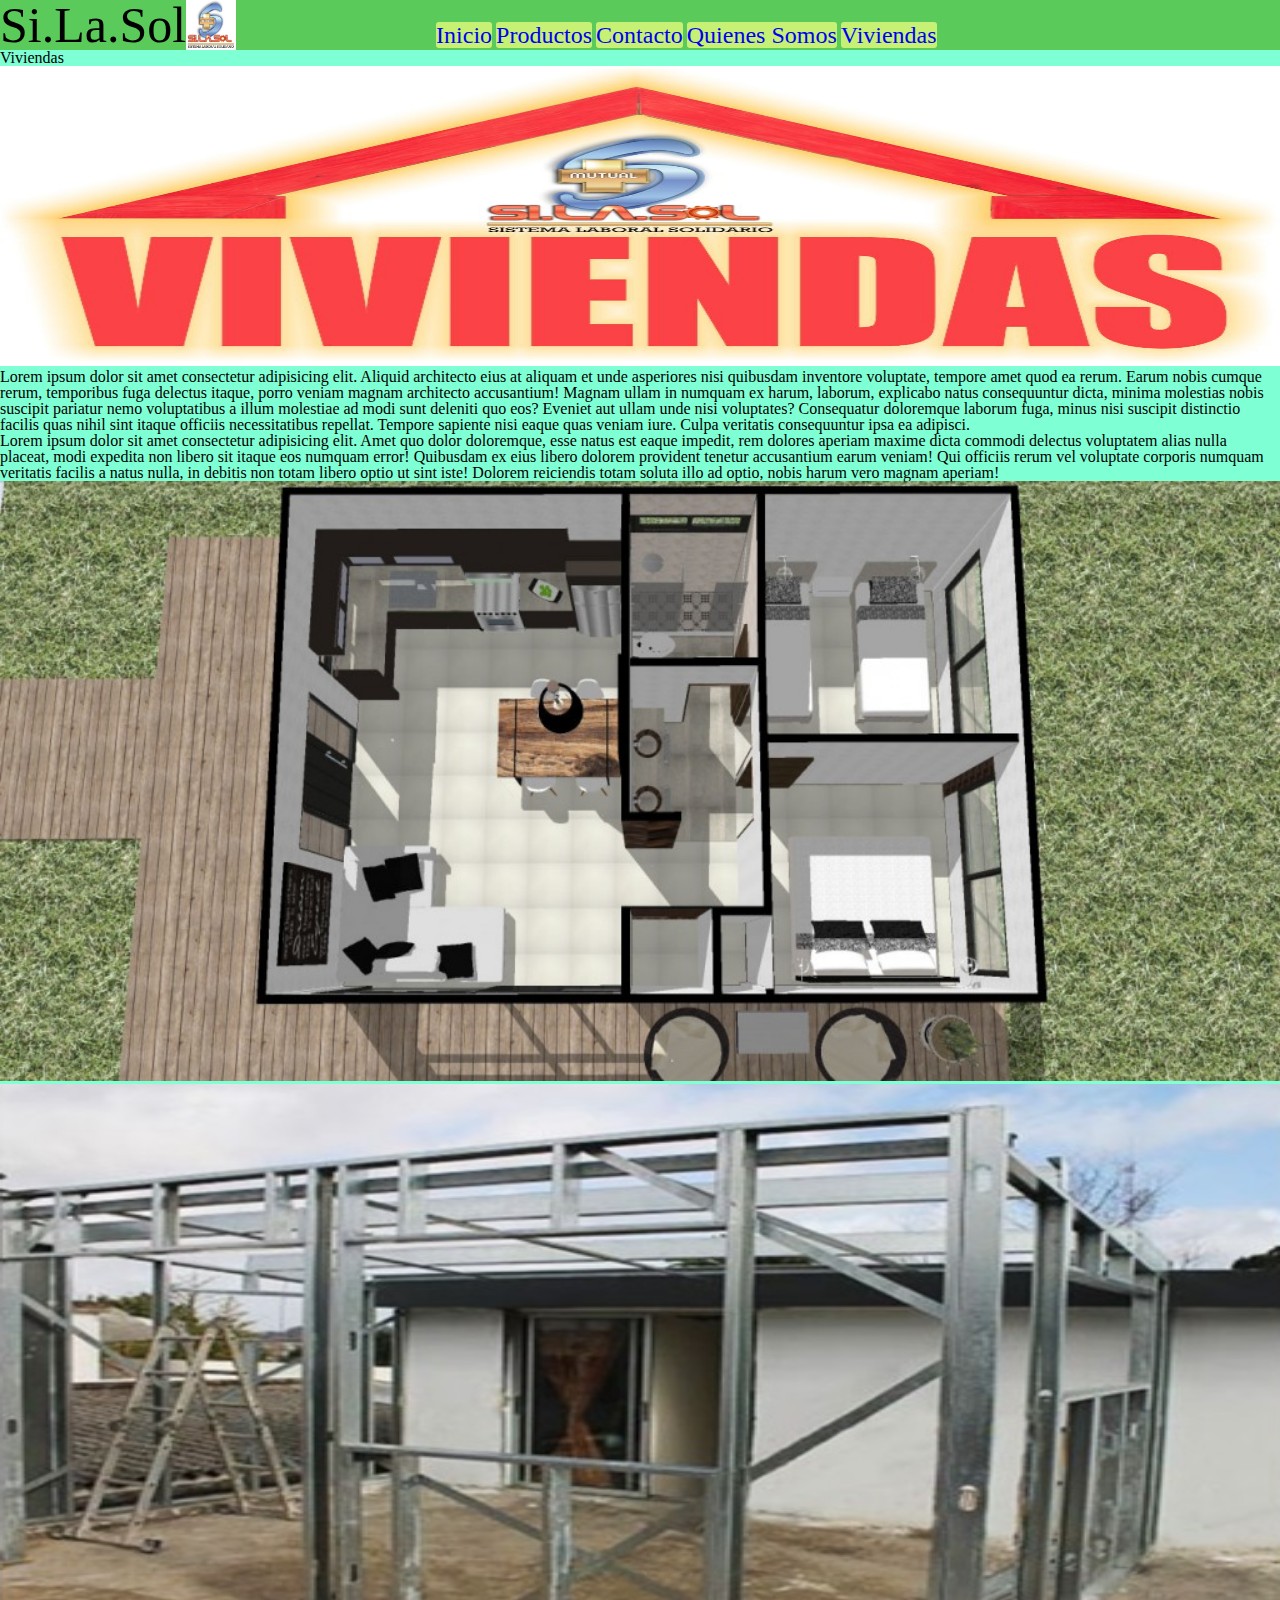
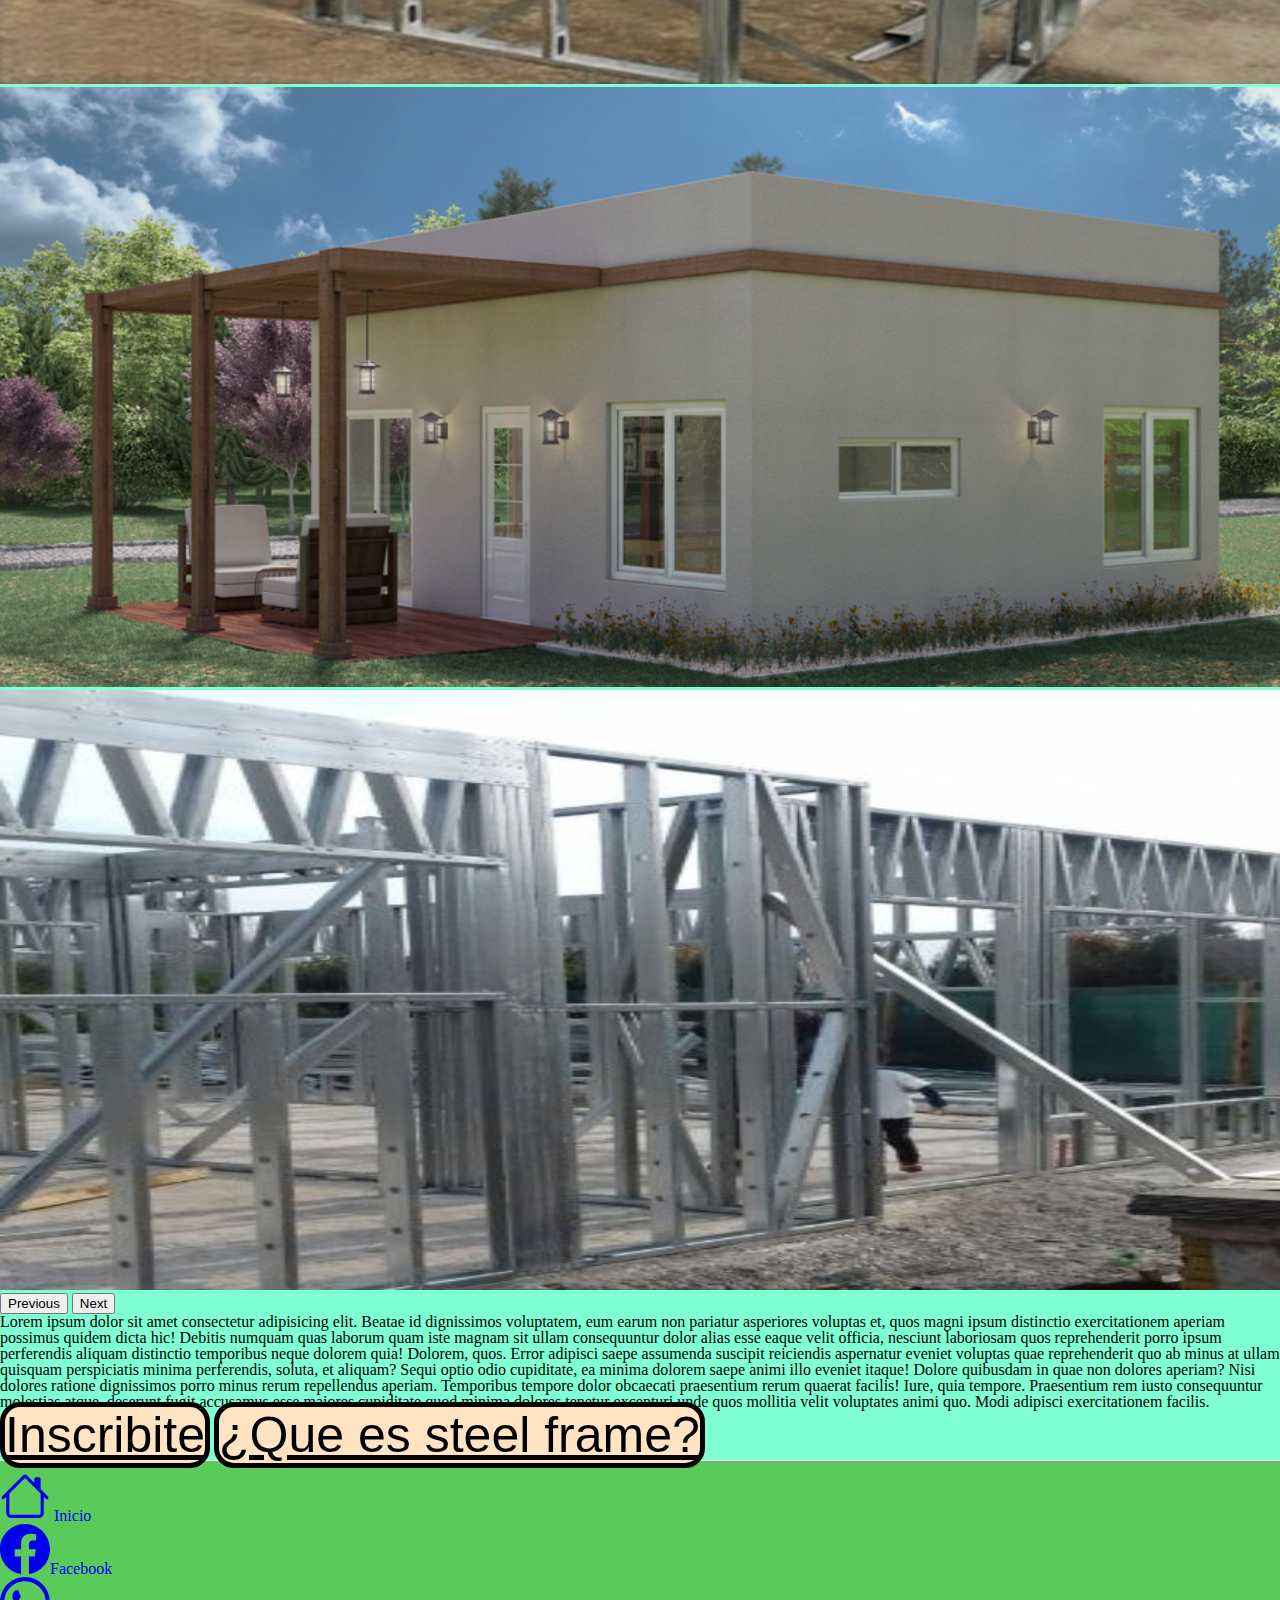
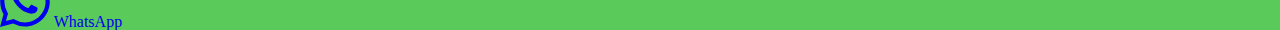
<file: pages/viviendas.html>
<!DOCTYPE html>
<html lang="en">
<head>
    <meta charset="UTF-8">
    <meta http-equiv="X-UA-Compatible" content="IE=edge">
    <meta name="viewport" content="width=device-width, initial-scale=1.0">
    <title>Viviendas</title>
    <link rel="shortcut icon" href="../imagen/Logo silasol jpg.jpg" type="image/x-icon">
    <link rel="stylesheet" href="../css/css.css">
    <link rel="preconnect" href="https://fonts.googleapis.com">
    <link rel="preconnect" href="https://fonts.gstatic.com" crossorigin>
    <link href="https://fonts.googleapis.com/css2?family=Heebo:wght@400;700&family=Open+Sans:wght@400;700&display=swap" rel="stylesheet">
    <link rel="stylesheet" href="../css/reset.css">
    <link href="https://cdn.jsdelivr.net/npm/bootstrap@5.3.0-alpha1/dist/css/bootstrap.min.css" rel="stylesheet" integrity="sha384-GLhlTQ8iRABdZLl6O3oVMWSktQOp6b7In1Zl3/Jr59b6EGGoI1aFkw7cmDA6j6gD" crossorigin="anonymous">
</head>
<body>
    <header class="header">
        <h1 class="header__titulo">Si.La.Sol</h1>
        <img class="header__img" src="../imagen/Logo silasol jpg.jpg" alt="Logo"
        height="50px" width="auto" id="logo">
        <nav class="header__nav">
            <ul class="header__nav__ul">
                <li class="header__nav__ul__item"><a href="../index.html">Inicio</a></li>
                <li class="header__nav__ul__item"><a href="./productos.html">Productos</a></li>
                <li class="header__nav__ul__item"><a href="./contacto.html">Contacto</a></li>
                <li class="header__nav__ul__item"><a href="./quienes somos.html">Quienes Somos</a></li>
                <li class="header__nav__ul__item"><a href="./viviendas.html">Viviendas</a></li>
            </ul>
        </nav>
    </header>
    <main id="contenido">
   <section>

       <h2>Viviendas</h2>
       <img class="imgVivienda" src="../imagen/logo silasol viviendas.jpg" alt="logo viviendas" height="300px"
       width="auto">
       <p>Lorem ipsum dolor sit amet consectetur adipisicing elit. Aliquid architecto eius at aliquam et unde asperiores nisi quibusdam inventore voluptate, tempore amet quod ea rerum. Earum nobis cumque rerum, temporibus fuga delectus itaque, porro veniam magnam architecto accusantium! Magnam ullam in numquam ex harum, laborum, explicabo natus consequuntur dicta, minima molestias nobis suscipit pariatur nemo voluptatibus a illum molestiae ad modi sunt deleniti quo eos? Eveniet aut ullam unde nisi voluptates? Consequatur doloremque laborum fuga, minus nisi suscipit distinctio facilis quas nihil sint itaque officiis necessitatibus repellat. Tempore sapiente nisi eaque quas veniam iure. Culpa veritatis consequuntur ipsa ea adipisci.</p>
       <p>Lorem ipsum dolor sit amet consectetur adipisicing elit. Amet quo dolor doloremque, esse natus est eaque impedit, rem dolores aperiam maxime dicta commodi delectus voluptatem alias nulla placeat, modi expedita non libero sit itaque eos numquam error! Quibusdam ex eius libero dolorem provident tenetur accusantium earum veniam! Qui officiis rerum vel voluptate corporis numquam veritatis facilis a natus nulla, in debitis non totam libero optio ut sint iste! Dolorem reiciendis totam soluta illo ad optio, nobis harum vero magnam aperiam!
    </section>
    </p>
    <div id="carouselExample" class="carousel slide">
        <div class="carousel-inner">
          <div class="carousel-item active">
            <img src="../imagen/construccion-en-seco-1024x466-large.jpg" alt="cons seco" width="100%" height="600">
          </div>
          <div class="carousel-item">
            <img src="../imagen/Screenshot_2.png" alt="steelframe2"height="600" width="100%">
          </div>
          <div class="carousel-item">
            <img src="../imagen/Screenshot_3.png" alt="stellfram1"height="600" width="100%">
          </div>
          <div class="carousel-item">
            <img src="../imagen/steel-frame-3.jpg_355471845-large.jpg" alt="steelframe3"height="600" width="100%">
          </div>
        </div>
        <button class="carousel-control-prev" type="button" data-bs-target="#carouselExample" data-bs-slide="prev">
          <span class="carousel-control-prev-icon" aria-hidden="true"></span>
          <span class="visually-hidden">Previous</span>
        </button>
        <button class="carousel-control-next" type="button" data-bs-target="#carouselExample" data-bs-slide="next">
          <span class="carousel-control-next-icon" aria-hidden="true"></span>
          <span class="visually-hidden">Next</span>
        </button>
      </div>
   <!--  <div>

        <img src="../imagen/construccion-en-seco-1024x466-large.jpg" alt="cons seco"height="450" width="450">
        <img src="../imagen/Screenshot_3.png" alt="stellfram1"height="450" width="450">
        <img src="../imagen/Screenshot_2.png" alt="steelframe2"height="450" width="450">
        <img src="../imagen/steel-frame-3.jpg_355471845-large.jpg" alt="steelframe3"height="450" width="450">
    </div> -->
    <div>

        <p>Lorem ipsum dolor sit amet consectetur adipisicing elit. Beatae id dignissimos voluptatem, eum earum non pariatur asperiores voluptas et, quos magni ipsum distinctio exercitationem aperiam possimus quidem dicta hic! Debitis numquam quas laborum quam iste magnam sit ullam consequuntur dolor alias esse eaque velit officia, nesciunt laboriosam quos reprehenderit porro ipsum perferendis aliquam distinctio temporibus neque dolorem quia! Dolorem, quos. Error adipisci saepe assumenda suscipit reiciendis aspernatur eveniet voluptas quae reprehenderit quo ab minus at ullam quisquam perspiciatis minima perferendis, soluta, et aliquam? Sequi optio odio cupiditate, ea minima dolorem saepe animi illo eveniet itaque! Dolore quibusdam in quae non dolores aperiam? Nisi dolores ratione dignissimos porro minus rerum repellendus aperiam. Temporibus tempore dolor obcaecati praesentium rerum quaerat facilis! Iure, quia tempore. Praesentium rem iusto consequuntur molestias atque, deserunt fugit accusamus esse maiores cupiditate quod minima dolores tenetur excepturi unde quos mollitia velit voluptates animi quo. Modi adipisci exercitationem facilis.</p>
    </div>
        
    <div>

        <a class="botones" href="http://www.silasol.org/viviendas/solicitud.html" target="_blank">Inscribite</a>
        <a class="botones" href="http://www.silasol.org/viviendas/sistemasf.html" target="_blank">¿Que es steel frame?</a>
    </div>
    </main>
    <script src="https://cdn.jsdelivr.net/npm/bootstrap@5.3.0-alpha1/dist/js/bootstrap.bundle.min.js" integrity="sha384-w76AqPfDkMBDXo30jS1Sgez6pr3x5MlQ1ZAGC+nuZB+EYdgRZgiwxhTBTkF7CXvN" crossorigin="anonymous"></script>
   
    <footer class="pie">
    
    
        <a href="../index.html"><svg xmlns="http://www.w3.org/2000/svg" width="50" height="auto" fill="currentColor" class="bi bi-house" viewBox="0 0 16 16">
            <path d="M8.707 1.5a1 1 0 0 0-1.414 0L.646 8.146a.5.5 0 0 0 .708.708L2 8.207V13.5A1.5 1.5 0 0 0 3.5 15h9a1.5 1.5 0 0 0 1.5-1.5V8.207l.646.647a.5.5 0 0 0 .708-.708L13 5.793V2.5a.5.5 0 0 0-.5-.5h-1a.5.5 0 0 0-.5.5v1.293L8.707 1.5ZM13 7.207V13.5a.5.5 0 0 1-.5.5h-9a.5.5 0 0 1-.5-.5V7.207l5-5 5 5Z"/>
          </svg> Inicio</a>
        <a href="https://www.facebook.com/silasolorg/" target="_blank"> <svg xmlns="http://www.w3.org/2000/svg" width="50" height="auto" fill="currentColor" class="bi bi-facebook" viewBox="0 0 16 16">
            <path d="M16 8.049c0-4.446-3.582-8.05-8-8.05C3.58 0-.002 3.603-.002 8.05c0 4.017 2.926 7.347 6.75 7.951v-5.625h-2.03V8.05H6.75V6.275c0-2.017 1.195-3.131 3.022-3.131.876 0 1.791.157 1.791.157v1.98h-1.009c-.993 0-1.303.621-1.303 1.258v1.51h2.218l-.354 2.326H9.25V16c3.824-.604 6.75-3.934 6.75-7.951z"/>
          </svg>Facebook</a>
        <a href="https://api.whatsapp.com/send?phone=%2B542235400474&fbclid=IwAR19FDx7lKIBfdMi1DIQXU4MSKEjNM5yCfpDGeL297csPQtKA3OAd_nwppw" target="_blanks"><svg xmlns="http://www.w3.org/2000/svg" width="50" height="auto" fill="currentColor" class="bi bi-whatsapp" viewBox="0 0 16 16">
            <path d="M13.601 2.326A7.854 7.854 0 0 0 7.994 0C3.627 0 .068 3.558.064 7.926c0 1.399.366 2.76 1.057 3.965L0 16l4.204-1.102a7.933 7.933 0 0 0 3.79.965h.004c4.368 0 7.926-3.558 7.93-7.93A7.898 7.898 0 0 0 13.6 2.326zM7.994 14.521a6.573 6.573 0 0 1-3.356-.92l-.24-.144-2.494.654.666-2.433-.156-.251a6.56 6.56 0 0 1-1.007-3.505c0-3.626 2.957-6.584 6.591-6.584a6.56 6.56 0 0 1 4.66 1.931 6.557 6.557 0 0 1 1.928 4.66c-.004 3.639-2.961 6.592-6.592 6.592zm3.615-4.934c-.197-.099-1.17-.578-1.353-.646-.182-.065-.315-.099-.445.099-.133.197-.513.646-.627.775-.114.133-.232.148-.43.05-.197-.1-.836-.308-1.592-.985-.59-.525-.985-1.175-1.103-1.372-.114-.198-.011-.304.088-.403.087-.088.197-.232.296-.346.1-.114.133-.198.198-.33.065-.134.034-.248-.015-.347-.05-.099-.445-1.076-.612-1.47-.16-.389-.323-.335-.445-.34-.114-.007-.247-.007-.38-.007a.729.729 0 0 0-.529.247c-.182.198-.691.677-.691 1.654 0 .977.71 1.916.81 2.049.098.133 1.394 2.132 3.383 2.992.47.205.84.326 1.129.418.475.152.904.129 1.246.08.38-.058 1.171-.48 1.338-.943.164-.464.164-.86.114-.943-.049-.084-.182-.133-.38-.232z"/>
          </svg> WhatsApp </a>
    </footer>
</body>
</html>
</file>
<file: css/css.css>
.header{
    display: flex;
    background-color: rgb(90, 202, 90);
    flex-wrap: nowrap;
    flex-wrap: inherit;
    align-items: center;
}
a:hover{color: red;
}
.header__titulo{margin: 0;
    font-size: 50px;
}
.header__img{
    position: relative;
}
.header__nav__ul{
    margin: 20px auto 0 200px;
}
.header__nav__ul__item{
    border-radius: 3px;
    background-color: rgb(198, 241, 116);
    font-size: 24px;
    display:inline ;
    
}
.header__nav__ul__item a{text-decoration: none;
}
.mb-3{
    padding-right: 70%;
}
.fondo__contacto{
    background-color: aquamarine;
    padding-bottom: 50px;
}
.contacto{
    display: flex;
    flex-wrap: nowrap;
    gap: 5px;

}
#contenido{
    background-color: aquamarine;
    display: grid;
}
/* #contenido__productos{
    display: grid; 
} */
.main__titulo{
    margin:0 10 0 0
}
.main__div{
    display: flex;
    gap: 5px;
}
#main__div__productos{text-decoration: underline;    
}
.imgVivienda{
    width: 100%;
}
.botones{
    font-size: 50px;
    color: black;
    border: solid 5px black;
    border-radius: 20px;
    background-color: bisque;
    font-family: sans-serif;
}
.main__div__parrafo span{
    background-color: rgb(184, 150, 216);
}
.titular{
    background-color: aquamarine;
}

.pie{
    display: grid;
    align-items: center;
    background-color: rgb(90, 202, 90);
    margin-top: 1px;
    padding-top: 10px;
}
.pie a{
    text-decoration: none;
}
@media (max-width: 576px )
{ .header{
    display: flex;
    background-color: rgb(194, 197, 21);
    flex-wrap: wrap;
    align-items: start;
    flex-direction: row;
}
.header__nav__ul{
    margin: 0;
 }
 #contenido{
    background-color: aquamarine;
    max-width: 100%;
    border: 1%;
    overflow: scroll;
    display: grid;}
.main__div{
    display: flex;
    flex-wrap: wrap;
    flex-direction: column;
}
.main__div__img{ max-width: 100%;
   
}
.main__div__parrafo{
   max-width: 100%;

}
.main__div__parrafo__img{
    max-width: 100%;
}
.main__div{
    display: grid;
    justify-content: flex-start;
    gap: 5px;
    
}
.fondo__contacto {
    background-color: aquamarine;
    padding-bottom: 50px;
    display: grid;
    flex-direction: row;
}
.botones{
    white-space: nowrap;
}
.contacto{
    display: flex;
    flex-wrap:wrap;
    gap: 5px;
    flex-direction: row;
}
 .pie{
    display: grid;
    background-color: rgb(90, 202, 90);
    margin-top: 1px;
    padding-top: 10px;
}
.pie_a{
    margin-right: 0px;
    text-decoration: none;
}
}
</file>
